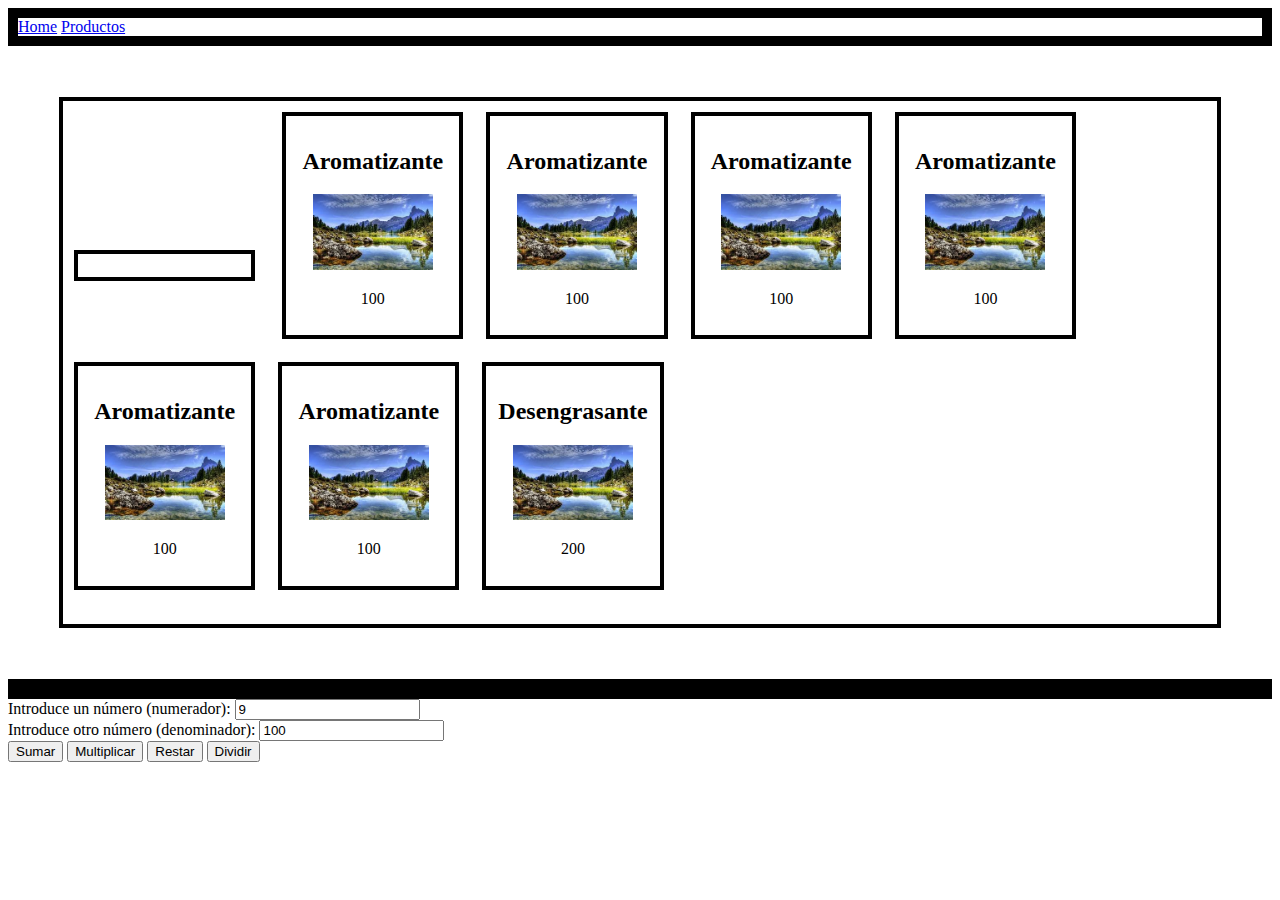
<file: Ejemplo2/Index.html>
<!DOCTYPE html>
<html lang="en">
<head>
    <meta charset="UTF-8">
    <meta name="viewport" content="width=device-width, initial-scale=1.0">
    <title>Operaciones Matemáticas</title>
    <script type = "text/javascript" src = "Script.js"></script>
    <link rel="stylesheet" type = "text/css" href="style.css">
</head>
<body onload ="MostrarProd()">
    <header>
        <a href="#">Home</a>
        <a href="#">Productos</a>
    </header>
<section class = "main">
    <div id ="prod" class ="general">
        <div  class="prod">

        </div>
    </div>
</section>

<footer> 

</footer>

    <div class = "uno">
    <div class="dos">
        <label>Introduce un número (numerador):</label>
        <input type="text" id="num1" value="9">
        <br/>
        <label>Introduce otro número (denominador):</label>
        <input type="text" id="num2" value="100">
    </div>
        <button onclick="Suma()">Sumar</button>
        <button onclick="multiplicar()">Multiplicar</button>
        <button onclick="restar()">Restar</button>
        <button onclick="dividir()">Dividir</button>
    </div>
    <div id="result"></div>
</body>
</html>
</file>
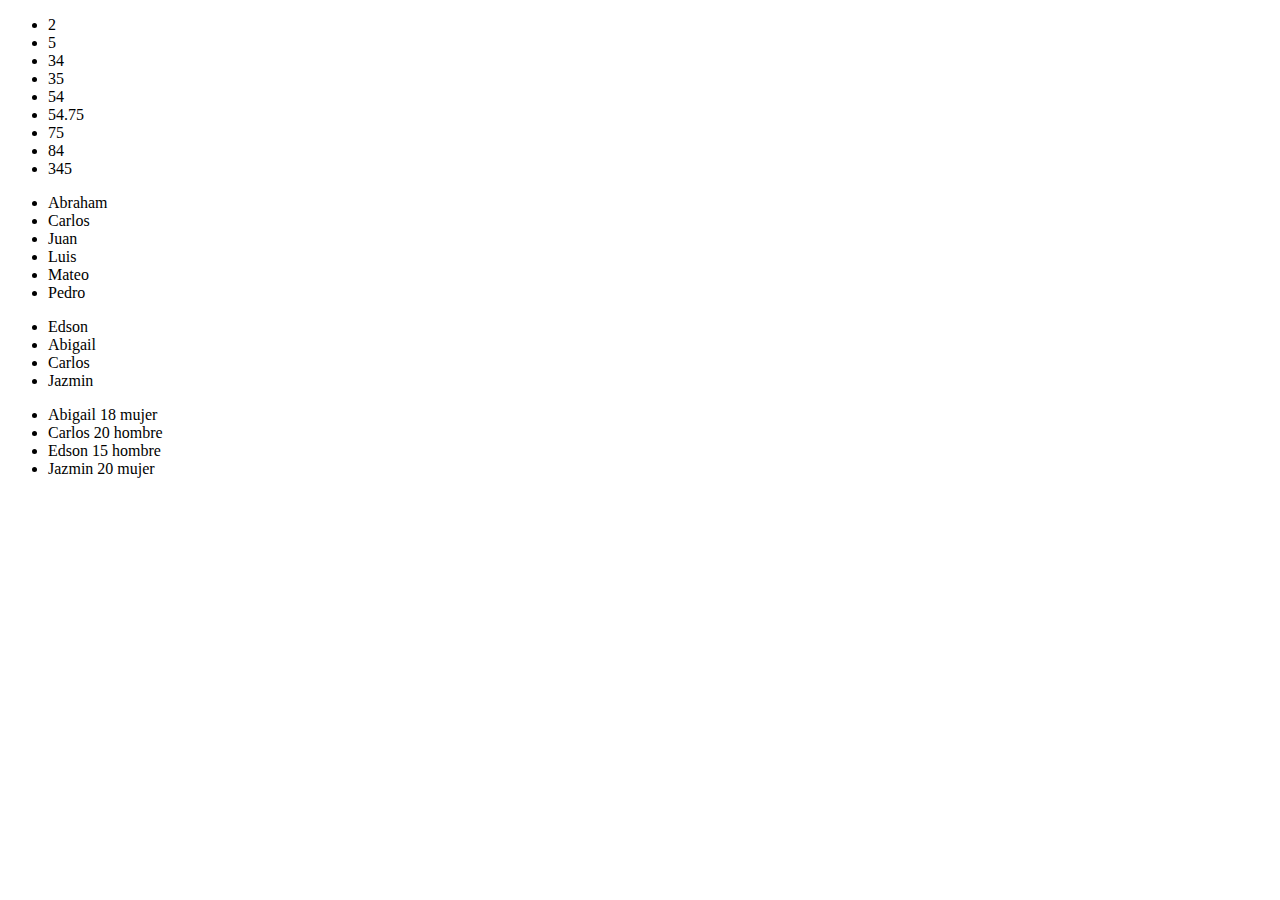
<file: Ejemplo2/arreglosss/index.html>
<!DOCTYPE html>
<html lang="en">
<head>
    <meta charset="UTF-8">
    <meta name="viewport" content="width=device-width, initial-scale=1.0">
    <title>Document</title>
    <script type="text/javascript" src="script.js"></script>
</head>
<body onload = "Show()">
    <div>
    <div>
       <ul id = "lista"></ul>
    </div>
    <div>
        <ul id = "lista2"></ul>
    </div>
    <div>
        <ul id = "lista3"></ul>
    </div>
    <div>
        <ul id = "listaOrdenada"></ul>
    </div>
    </div>
</body>
</html>
</file>
<file: Ejemplo2/style.css>
header{
    height : 50%;
    border: solid black 10px 
}
footer{
    height : 50%;
    border: solid black 10px ;
    background:gray;
  
}
.main{
    margin: 4%;
    border: solid black 4px
}
.general{
    width:100%;
padding:1%;
}
.prod{
    width:150px;
    border: solid black 4px;
    padding: 1%;
    text-align: center;
    margin-right: 2%;
    margin-bottom: 2%;
    display: inline-block;

    
}
img{
    width: 80%;
}
</file>
